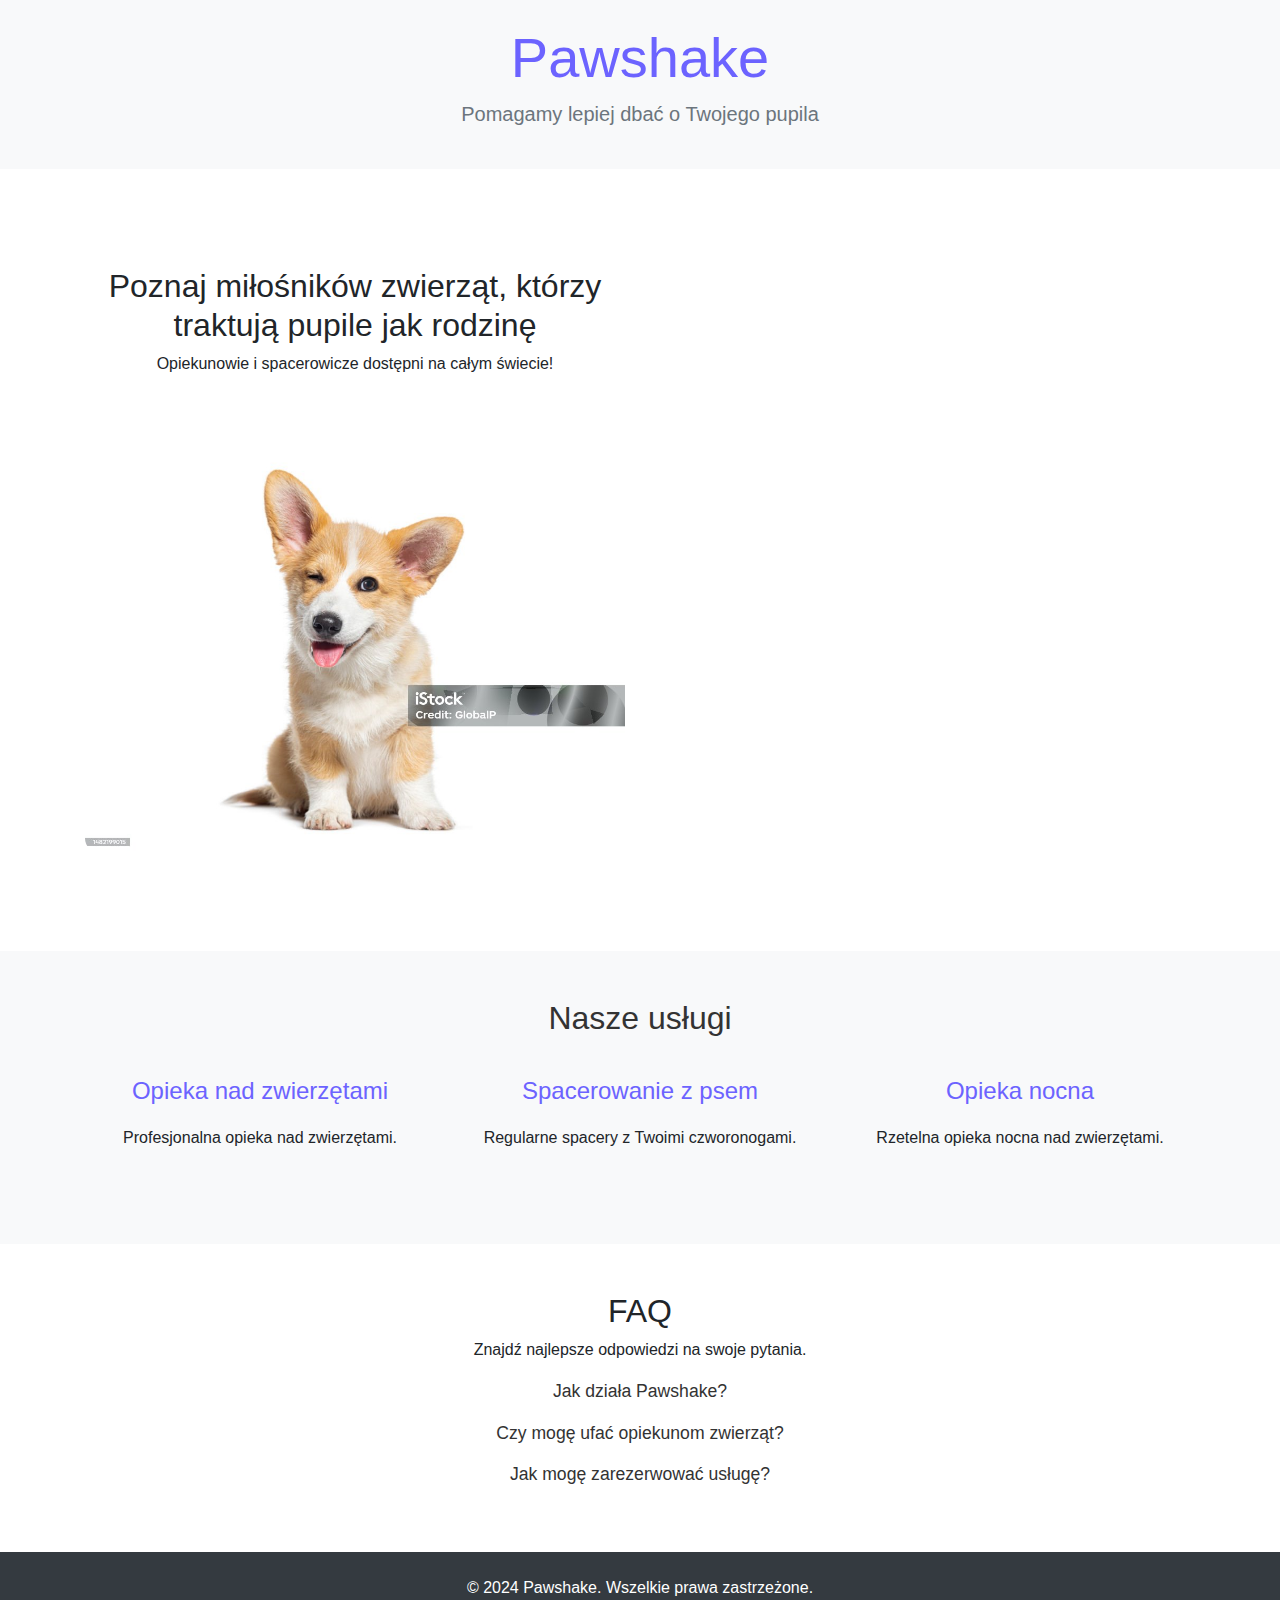
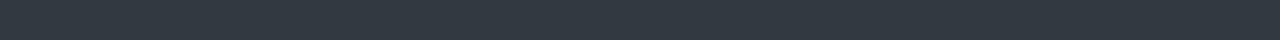
<file: Strona/Index.html>
<!DOCTYPE html>
<html lang="pl">
<head>
    <meta charset="UTF-8">
    <meta name="viewport" content="width=device-width, initial-scale=1.0">
    <title>Strona główna</title>
    
    <!-- Link do Bootstrapa -->
    <link href="https://stackpath.bootstrapcdn.com/bootstrap/4.5.2/css/bootstrap.min.css" rel="stylesheet">
    
    <!-- Link do zewnętrznego pliku CSS -->
    <link rel="stylesheet" href="style.css">
</head>
<body>

    <!-- Nagłówek strony -->
    <header class="container-fluid text-center py-4">
        <h1 class="display-4">Pawshake</h1>
        <p>Pomagamy lepiej dbać o Twojego pupila</p>
    </header>

    <!-- Główna sekcja z obrazami i tekstem -->
    <section class="container my-5 text-center">
        <div class="row">
            <div class="col-md-6">
                <h2>Poznaj miłośników zwierząt, którzy traktują pupile jak rodzinę</h2>
                <p>Opiekunowie i spacerowicze dostępni na całym świecie!</p>
                <!-- Zdjęcie główne (dodaj ścieżkę w atrybucie src) -->
                <img src="img.jpg" class="img-fluid" alt="Zdjęcie z pieskiem">
            </div>
        </div>
    </section>
    <!-- Sekcja z usługami -->
    <section class="services py-5 bg-light text-center">
        <div class="container">
            <h2>Nasze usługi</h2>
            <div class="row">
                <div class="col-md-4">
                    <h4>Opieka nad zwierzętami</h4>
                    <p>Profesjonalna opieka nad zwierzętami.</p>
                </div>
                <div class="col-md-4">
                    <h4>Spacerowanie z psem</h4>
                    <p>Regularne spacery z Twoimi czworonogami.</p>
                </div>
                <div class="col-md-4">
                    <h4>Opieka nocna</h4>
                    <p>Rzetelna opieka nocna nad zwierzętami.</p>
                </div>
            </div>
        </div>
    </section>
    <!-- Sekcja FAQ -->
    <section class="faq py-5 text-center">
        <div class="container">
            <h2>FAQ</h2>
            <p>Znajdź najlepsze odpowiedzi na swoje pytania.</p>
            <!-- Lista FAQ -->
            <ul>
                <li>Jak działa Pawshake?</li>
                <li>Czy mogę ufać opiekunom zwierząt?</li>
                <li>Jak mogę zarezerwować usługę?</li>
            </ul>
        </div>
    </section>

    <!-- Stopka -->
    <footer class="text-center py-4 bg-dark text-white">
        <p>&copy; 2024 Pawshake. Wszelkie prawa zastrzeżone.</p>
    </footer>

    <!-- Skrypty Bootstrap -->
    <script src="https://code.jquery.com/jquery-3.5.1.slim.min.js"></script>
    <script src="https://cdn.jsdelivr.net/npm/bootstrap@4.5.2/dist/js/bootstrap.bundle.min.js"></script>
</body>
</html>
</file>
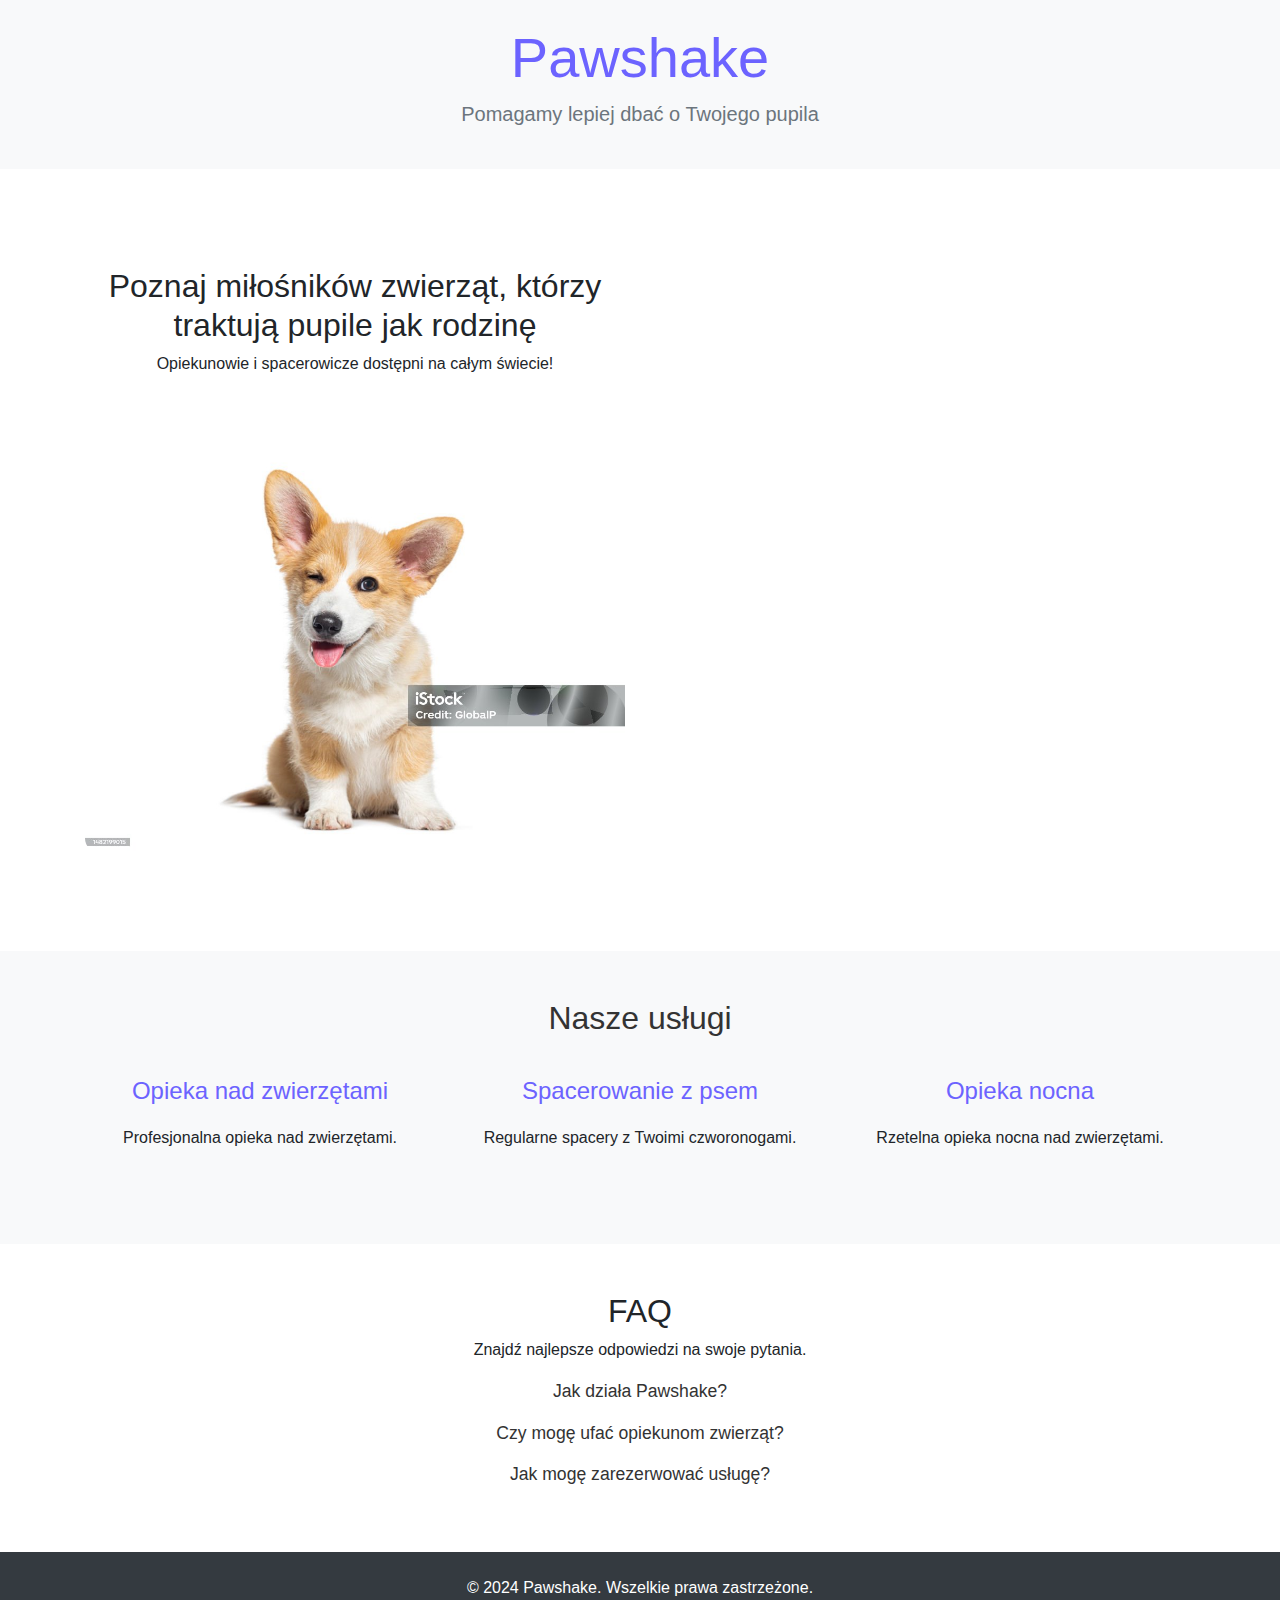
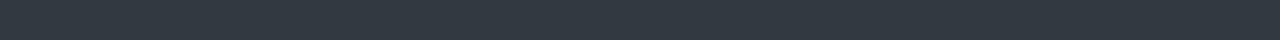
<file: Praca-w-Zespole/Strona/Index.html>
<!DOCTYPE html>
<html lang="pl">
<head>
    <meta charset="UTF-8">
    <meta name="viewport" content="width=device-width, initial-scale=1.0">
    <title>Strona główna</title>
    
    <!-- Link do Bootstrapa -->
    <link href="https://stackpath.bootstrapcdn.com/bootstrap/4.5.2/css/bootstrap.min.css" rel="stylesheet">
    
    <!-- Link do zewnętrznego pliku CSS -->
    <link rel="stylesheet" href="style.css">
</head>
<body>

    <!-- Nagłówek strony -->
    <header class="container-fluid text-center py-4">
        <h1 class="display-4">Pawshake</h1>
        <p>Pomagamy lepiej dbać o Twojego pupila</p>
    </header>

    <!-- Główna sekcja z obrazami i tekstem -->
    <section class="container my-5 text-center">
        <div class="row">
            <div class="col-md-6">
                <h2>Poznaj miłośników zwierząt, którzy traktują pupile jak rodzinę</h2>
                <p>Opiekunowie i spacerowicze dostępni na całym świecie!</p>
                <!-- Zdjęcie główne (dodaj ścieżkę w atrybucie src) -->
                <img src="img.jpg" class="img-fluid" alt="Zdjęcie z pieskiem">
            </div>
        </div>
    </section>
    <!-- Sekcja z usługami -->
    <section class="services py-5 bg-light text-center">
        <div class="container">
            <h2>Nasze usługi</h2>
            <div class="row">
                <div class="col-md-4">
                    <h4>Opieka nad zwierzętami</h4>
                    <p>Profesjonalna opieka nad zwierzętami.</p>
                </div>
                <div class="col-md-4">
                    <h4>Spacerowanie z psem</h4>
                    <p>Regularne spacery z Twoimi czworonogami.</p>
                </div>
                <div class="col-md-4">
                    <h4>Opieka nocna</h4>
                    <p>Rzetelna opieka nocna nad zwierzętami.</p>
                </div>
            </div>
        </div>
    </section>
    <!-- Sekcja FAQ -->
    <section class="faq py-5 text-center">
        <div class="container">
            <h2>FAQ</h2>
            <p>Znajdź najlepsze odpowiedzi na swoje pytania.</p>
            <!-- Lista FAQ -->
            <ul>
                <li>Jak działa Pawshake?</li>
                <li>Czy mogę ufać opiekunom zwierząt?</li>
                <li>Jak mogę zarezerwować usługę?</li>
            </ul>
        </div>
    </section>

    <!-- Stopka -->
    <footer class="text-center py-4 bg-dark text-white">
        <p>&copy; 2024 Pawshake. Wszelkie prawa zastrzeżone.</p>
    </footer>

    <!-- Skrypty Bootstrap -->
    <script src="https://code.jquery.com/jquery-3.5.1.slim.min.js"></script>
    <script src="https://cdn.jsdelivr.net/npm/bootstrap@4.5.2/dist/js/bootstrap.bundle.min.js"></script>
</body>
</html>
</file>
<file: Strona/style.css>
/* Resetowanie marginesów i paddingów */
* {
    margin: 0;
    padding: 0;
    box-sizing: border-box;
}

/* Stylizacja nagłówka */
header {
    background-color: #f8f9fa;
    color: #333;
}

header h1 {
    font-size: 2.5rem;
    color: #6c63ff;
}

header p {
    font-size: 1.25rem;
    color: #6c757d;
}

/* Główna sekcja */
section {
    padding: 50px 0;
}

section img {
    border-radius: 15px;
    margin-top: 20px;
}

/* Usługi */
.services {
    background-color: #f1f1f1;
}

.services h2 {
     margin-bottom: 40px;
    color: #333;
}

.services .col-md-4 {
     margin-bottom: 30px;
}

.services h4 {
    color: #6c63ff;
    margin-bottom: 20px;
}

/* Sekcja FAQ */
.faq ul {
    list-style-type: none;
}

.faq ul li {
    margin-bottom: 15px;
    font-size: 1.1rem;
    color: #333;
}

/* Stopka */
footer {
    background-color: #343a40;
    color: #fff;
}
</file>
<file: Praca-w-Zespole/Strona/style.css>
/* Resetowanie marginesów i paddingów */
* {
    margin: 0;
    padding: 0;
    box-sizing: border-box;
}

/* Stylizacja nagłówka */
header {
    background-color: #f8f9fa;
    color: #333;
}

header h1 {
    font-size: 2.5rem;
    color: #6c63ff;
}

header p {
    font-size: 1.25rem;
    color: #6c757d;
}

/* Główna sekcja */
section {
    padding: 50px 0;
}

section img {
    border-radius: 15px;
    margin-top: 20px;
}

/* Usługi */
.services {
    background-color: #f1f1f1;
}

.services h2 {
     margin-bottom: 40px;
    color: #333;
}

.services .col-md-4 {
     margin-bottom: 30px;
}

.services h4 {
    color: #6c63ff;
    margin-bottom: 20px;
}

/* Sekcja FAQ */
.faq ul {
    list-style-type: none;
}

.faq ul li {
    margin-bottom: 15px;
    font-size: 1.1rem;
    color: #333;
}

/* Stopka */
footer {
    background-color: #343a40;
    color: #fff;
}
</file>
